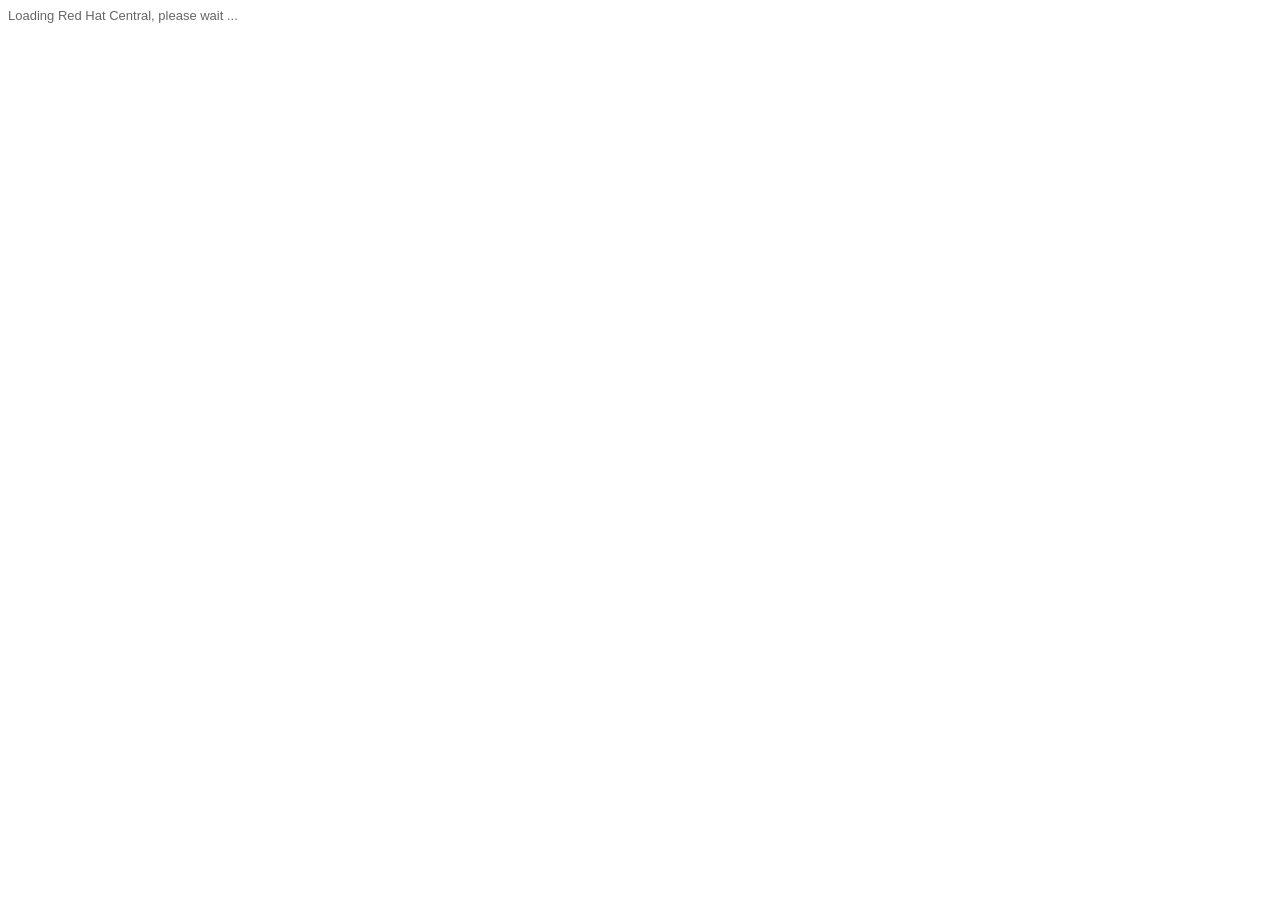
<file: Venyouworkspace/.metadata/.plugins/org.jboss.tools.central/central/loading_2.3.200.v20231019_1545.html>
<head><meta charset="utf-8"><title>Red Hat Central</title></head>
<body><div style="color:#666666; font-size:small;font-family: 'Open Sans', 'Helvetica Neue', Helvetica, Arial, sans-serif">Loading Red Hat Central, please wait <span id="ellipsis"></span></div></body>
<script>
var ellipsis = document.getElementById("ellipsis");
var idx = 1;
function updateEllipsis() {
	var txt = "";
	for (i=0;i<idx;i++) { txt+=".";}
	ellipsis.innerHTML=txt;
	if ( ++idx>3 ) { idx=0;}
	setTimeout(function () { updateEllipsis();}, 500);	
}
updateEllipsis();
</script>
</html>
</file>
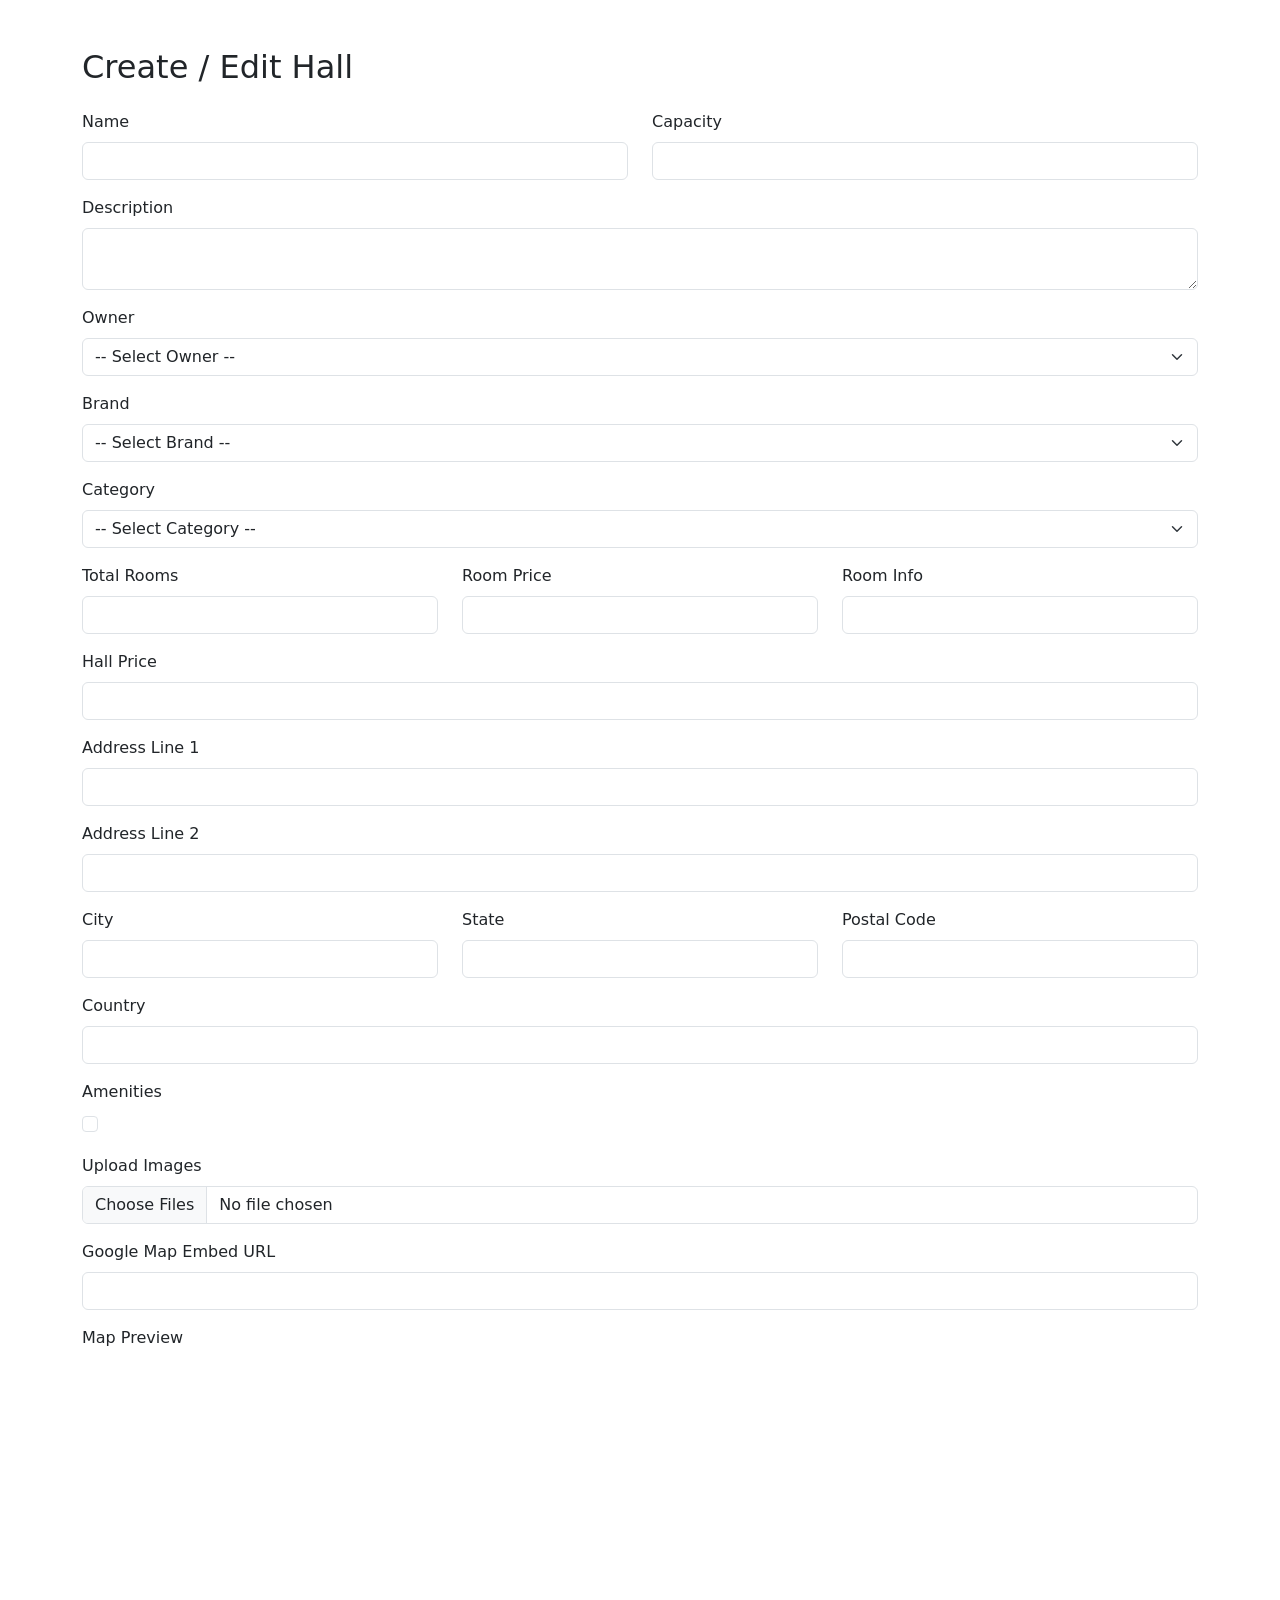
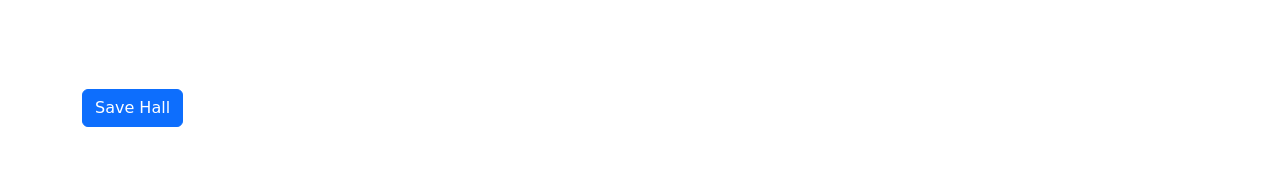
<file: Venyouworkspace/Project-VenYou/venyou/src/main/resources/templates/AdminHallManagement.html>
<!DOCTYPE html>
<html xmlns:th="http://www.thymeleaf.org">
<head>
    <title>Hall Form</title>
    <link href="https://cdn.jsdelivr.net/npm/bootstrap@5.3.0/dist/css/bootstrap.min.css" rel="stylesheet"/>
</head>
<body class="container py-5">
<h2 class="mb-4">Create / Edit Hall</h2>

<form th:action="@{/admin/halls/save}" th:object="${hallDto}" method="post" enctype="multipart/form-data">
    <div class="row mb-3">
        <div class="col-md-6">
            <label class="form-label">Name</label>
            <input type="text" class="form-control" th:field="*{name}" />
        </div>
        <div class="col-md-6">
            <label class="form-label">Capacity</label>
            <input type="number" class="form-control" th:field="*{capacity}" />
        </div>
    </div>

    <div class="mb-3">
        <label class="form-label">Description</label>
        <textarea class="form-control" th:field="*{description}"></textarea>
    </div>

    <!-- Owner -->
    <div class="mb-3">
        <label class="form-label">Owner</label>
        <select class="form-select" th:field="*{ownerId}">
            <option value="" disabled selected>-- Select Owner --</option>
            <option th:each="owner : ${owners}" th:value="${owner.ownerId}" th:text="${owner.name}"></option>
        </select>
    </div>

    <!-- Brand -->
    <div class="mb-3">
        <label class="form-label">Brand</label>
        <select class="form-select" th:field="*{brandId}">
            <option value="" disabled selected>-- Select Brand --</option>
            <option th:each="brand : ${brands}" th:value="${brand.brandId}" th:text="${brand.name}"></option>
        </select>
    </div>

    <!-- Category -->
    <div class="mb-3">
        <label class="form-label">Category</label>
        <select class="form-select" th:field="*{categoryId}">
            <option value="" disabled selected>-- Select Category --</option>
            <option th:each="cat : ${categories}"
                    th:value="${cat.categoryId}"
                    th:text="${cat.categoryName}">Category</option>
        </select>
    </div>
    

    <!-- Room Details -->
    <div class="row mb-3">
        <div class="col-md-4">
            <label class="form-label">Total Rooms</label>
            <input type="number" class="form-control" th:field="*{totalRooms}" />
        </div>
        <div class="col-md-4">
            <label class="form-label">Room Price</label>
            <input type="number" class="form-control" th:field="*{roomPrice}" />
        </div>
        <div class="col-md-4">
            <label class="form-label">Room Info</label>
            <input type="text" class="form-control" th:field="*{roomInfo}" />
        </div>
    </div>

    <!-- Hall Price -->
    <div class="mb-3">
        <label class="form-label">Hall Price</label>
        <input type="number" class="form-control" th:field="*{price}" />
    </div>

    <!-- Address -->
    <div class="mb-3">
        <label class="form-label">Address Line 1</label>
        <input type="text" class="form-control" th:field="*{addressLine1}" />
    </div>

    <div class="mb-3">
        <label class="form-label">Address Line 2</label>
        <input type="text" class="form-control" th:field="*{addressLine2}" />
    </div>

    <div class="row mb-3">
        <div class="col-md-4">
            <label class="form-label">City</label>
            <input type="text" class="form-control" th:field="*{city}" />
        </div>
        <div class="col-md-4">
            <label class="form-label">State</label>
            <input type="text" class="form-control" th:field="*{state}" />
        </div>
        <div class="col-md-4">
            <label class="form-label">Postal Code</label>
            <input type="text" class="form-control" th:field="*{postalCode}" />
        </div>
    </div>

    <div class="mb-3">
        <label class="form-label">Country</label>
        <input type="text" class="form-control" th:field="*{country}" />
    </div>

    <!-- Amenities -->
    <div class="mb-3">
        <label class="form-label">Amenities</label><br/>
        <div class="form-check form-check-inline" th:each="amenity : ${amenitiesList}">
            <input class="form-check-input" type="checkbox" th:field="*{amenities}" th:value="${amenity}" />
            <label class="form-check-label" th:text="${amenity}"></label>
        </div>
    </div>

    <!-- Image Upload -->
    <div class="mb-3">
        <label class="form-label">Upload Images</label>
        <input class="form-control" type="file" name="images" multiple />
    </div>

    <!-- Map Embed URL -->
    <div class="mb-3">
        <label class="form-label">Google Map Embed URL</label>
        <input type="text" class="form-control" th:field="*{mapEmbedUrl}" />
    </div>

    <!-- Map Preview -->
    <div class="mb-4">
        <label class="form-label">Map Preview</label><br/>
        <iframe th:src="${hallDto.mapEmbedUrl}" width="100%" height="300" style="border:0;" allowfullscreen=""></iframe>
    </div>

    <!-- Submit -->
    <button type="submit" class="btn btn-primary">Save Hall</button>
</form>

</body>
</html>
</file>
